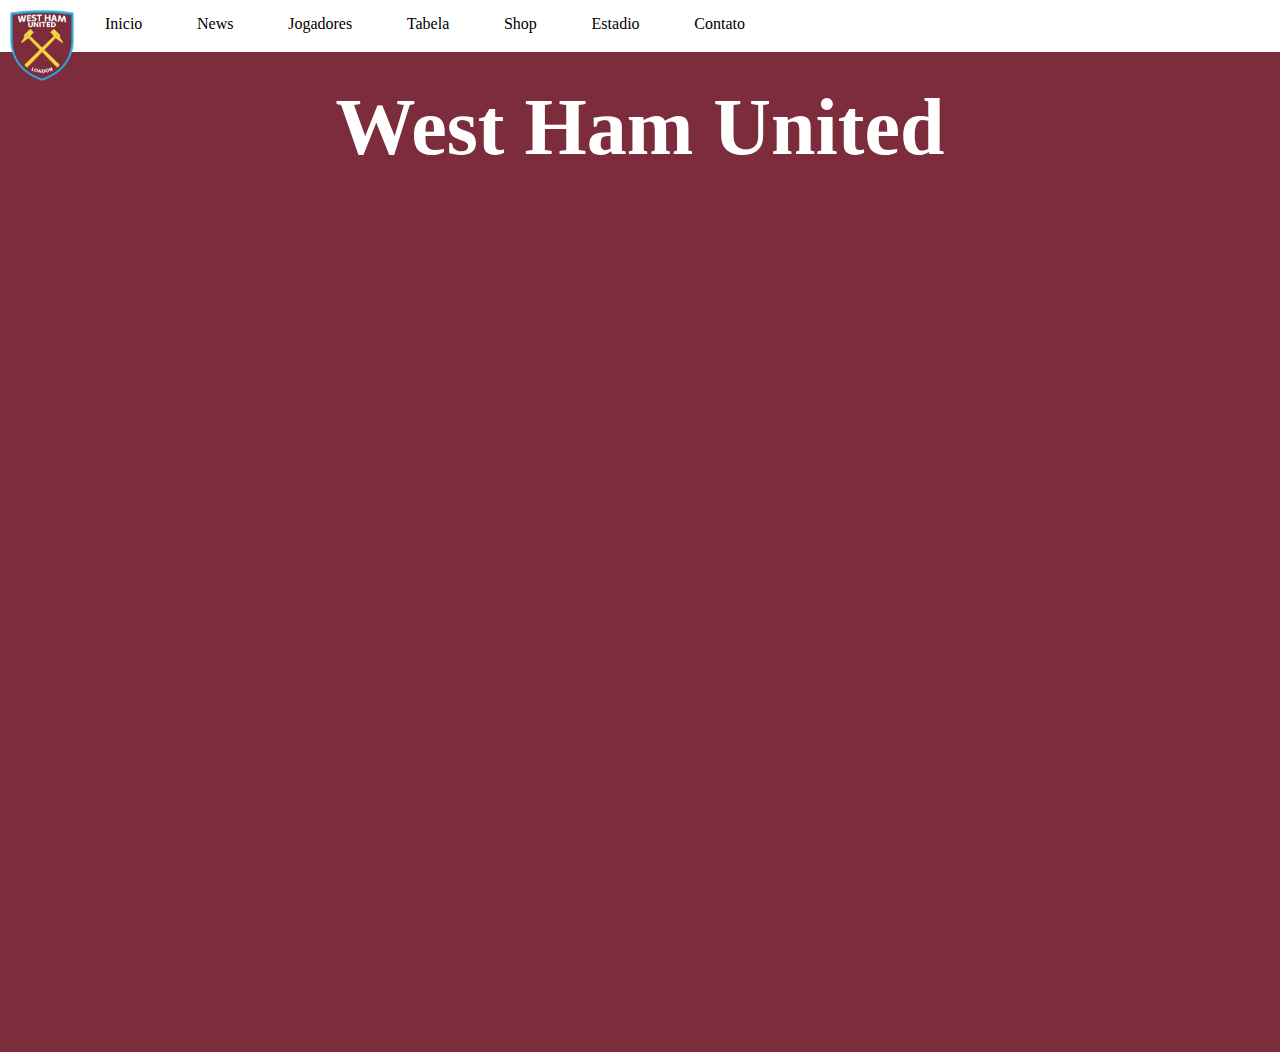
<file: index.html>
<!DOCTYPE html>
<html>

    <head>
        <meta charset="UTF-8"/>
        <meta name="description" content="West Ham United BR">
        <meta name="keywords" content="westham, west ham, whu, whufc, west ham united, west ham united fc, west ham brazil, west ham brasil, west ham br, west ham united br"/>
        <meta http-equiv="X-UA-Compatible" content="IE=edge">
        <meta name="viewport" content="width=device-width, initial-scale=1.0">
        <title>West Ham United BR</title>
        <link rel="stylesheet" href="./style.css"/>      
        <link rel="shortcut icon" href="assets/West_Ham_United_FC_logo.png"/>
    </head>

    <body>
        <header>
            <nav>
                <div>
                    <a href="#">
                    <img 
                    src="assets/West_Ham_United_FC_logo.png"
                    alt="West Ham Logo" title="Voltar ao inicio"/></a>
                </div>
                <ul>
                    <li><a href="#">Inicio</a></li>
                    <li><a href="#">News</a></li>
                    <li><a href="#">Jogadores</a></li>
                    <li><a href="#">Tabela</a></li>
                    <li><a href="#">Shop</a></li>
                    <li><a href="#">Estadio</a></li>
                    <li><a href="#">Contato</a></li>
                    </ul>
            </nav>
        </header>
        <hr>
        <section>
            <h1>West Ham United</h1>
            
            </section>

    </body>
</html>
</file>
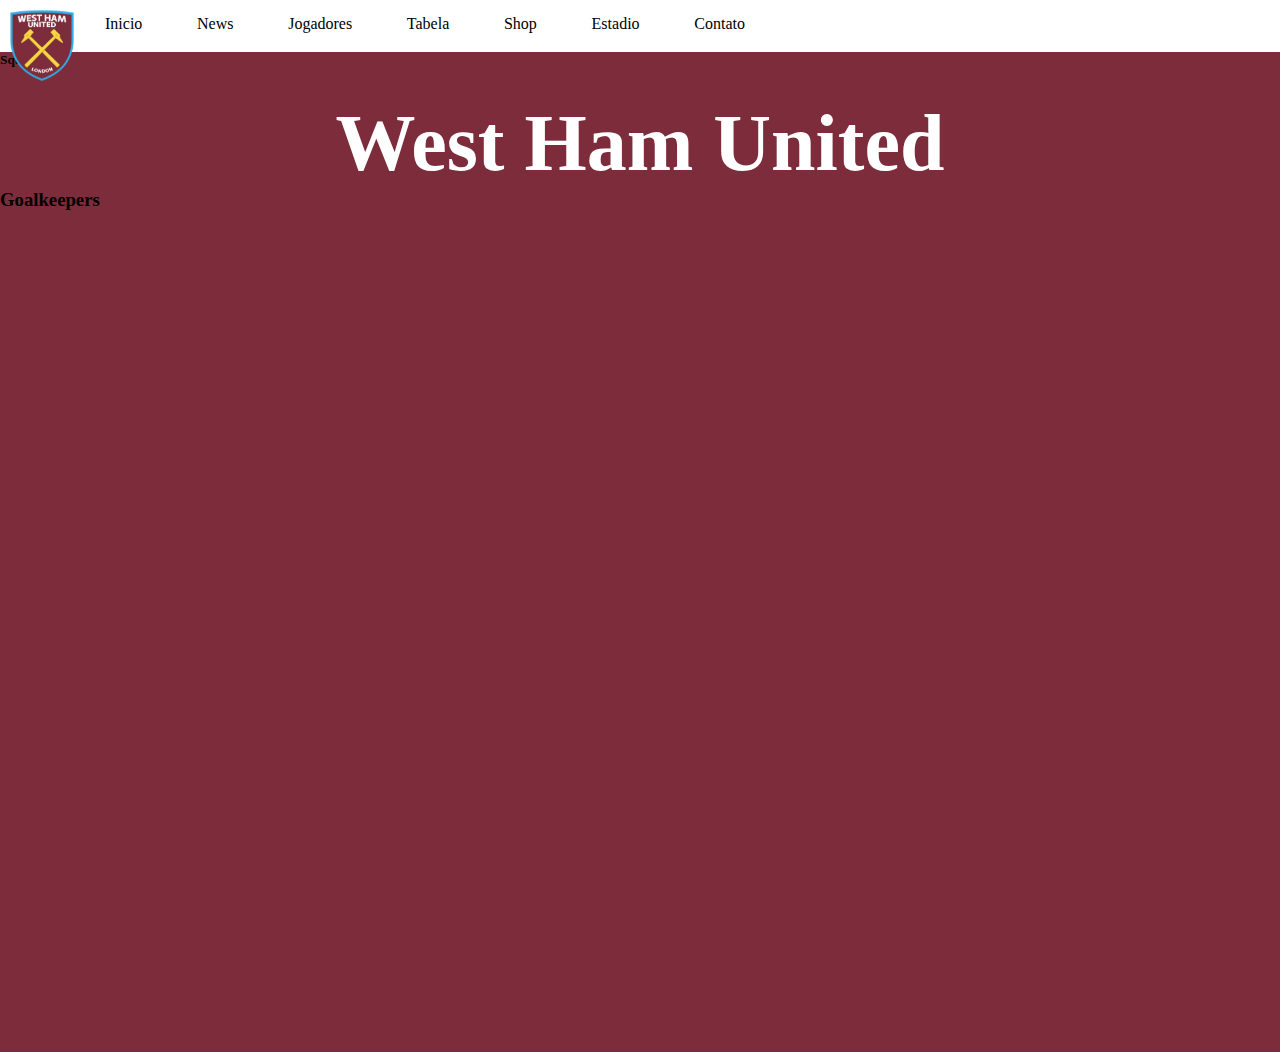
<file: players.html>
<!DOCTYPE html>
<html>

    <head>
        <meta charset="UTF-8"/>
        <meta name="description" content="West Ham United BR">
        <meta name="keywords" content="westham, west ham, whu, whufc, west ham united, west ham united fc, west ham brazil, west ham brasil, west ham br, west ham united br"/>
        <meta http-equiv="X-UA-Compatible" content="IE=edge">
        <meta name="viewport" content="width=device-width, initial-scale=1.0">
        <title>West Ham United BR</title>
        <link rel="stylesheet" href="./style.css"/>      
        <link rel="shortcut icon" href="assets/West_Ham_United_FC_logo.png"/>
    </head>

    <body>
        <header>
            <nav>
                <div>
                    <a href="#">
                    <img 
                    src="assets/West_Ham_United_FC_logo.png"
                    alt="West Ham Logo" title="Voltar ao inicio"/></a>
                </div>
                <ul>
                    <li><a href="#">Inicio</a></li>
                    <li><a href="#">News</a></li>
                    <li><a href="#">Jogadores</a></li>
                    <li><a href="#">Tabela</a></li>
                    <li><a href="#">Shop</a></li>
                    <li><a href="#">Estadio</a></li>
                    <li><a href="#">Contato</a></li>
                    </ul>
            </nav>
        </header>
        <hr>
    <section>
        <div>
            <h5>Squad</h5>
        </div>
        <div>
            <h1>West Ham United</h1>
        </div>
        <div>
            <h3>Goalkeepers</h3>
        </div>

    </section>


    </body>
</html>
</file>
<file: style.css>
* {
    margin: 0;
    padding: 0;
}
nav {
    position: fixed;
    top: 0;
    width: 100%;
    background-color: white;
}
nav ul {
    display: flex;
    justify-content: space-between;
    align-items: center;
    list-style: none;
    width: 50%;
    padding: 15px 25px 15px 25px;
    margin-left: 80px;
}
nav a {
    text-decoration: none;
    color: black;
}
nav img {
    width: 5%;
    padding: 10px;
    position: absolute;
    
}
hr {
    color: black;
    width: 100%;
    background-color: black;
}
section {
    height: 1000px;
    background-color: #7c2c3b;
    margin-top: 50px;
}
section h1 {
    display: flex;
    justify-content: space-between;
    flex-direction: column;
    align-items: center;
    color: white;
    font-size: 80px;
    padding-top: 30px;
}
iframe {
    display: flex;
    justify-content: space-between;
    flex-direction: column;
    align-items: center;
    margin: auto;
    padding-top: 30px;
}
</file>
